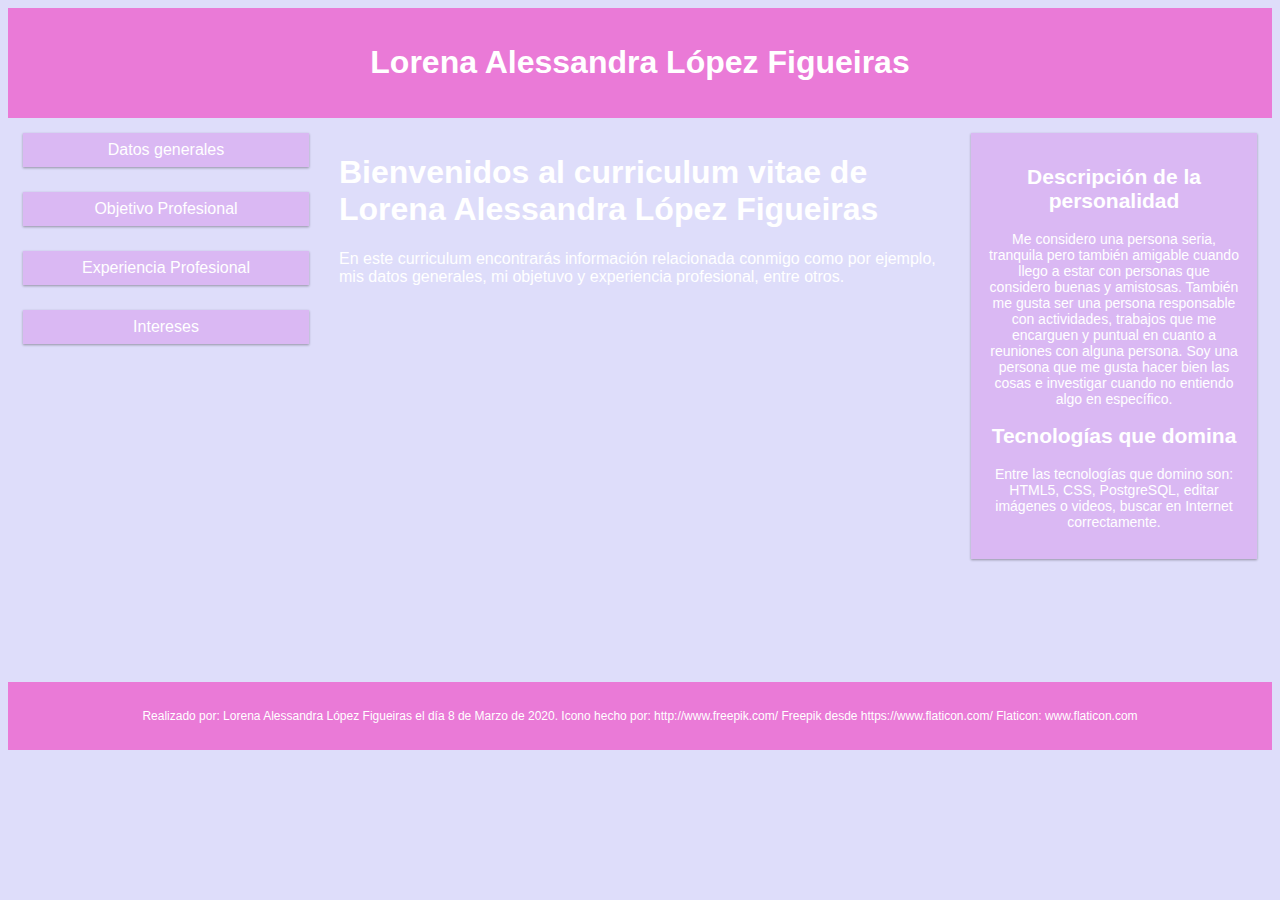
<file: index.html>
<!DOCTYPE html>
<html>
<head>
  <meta name="viewport" content="width=device-width, initial-scale=1.0">
  <link rel="stylesheet" href="css/misestilos1.css">
  <link  rel="icon" href="img/animals.png" type="image/png"/>
  <title>Página principal</title>
</head>
<body>
  <div class="header">
    <h1 id="encabezado">Lorena Alessandra López Figueiras</h1>
  </div>

  <div class="row">

    <div class="col-3 menu">
      <ul>
        <a href="DatosGenerales.html"><li>Datos generales</li></a>
        <br>
        <a href="ObjetivoProfesional.html"><li>Objetivo Profesional</li></a>
        <br>
        <a href="ExperienciaProfesional.html"><li>Experiencia Profesional</li></a>
        <br>
        <a href="Intereses.html"><li>Intereses</li></a>
      </ul>
    </div>

    <div class="col-6">
      <h1>Bienvenidos al curriculum vitae de Lorena Alessandra López Figueiras</h1>
      <p id="texto">En este curriculum encontrarás información relacionada conmigo como por ejemplo, mis datos generales, mi objetuvo y experiencia profesional, entre otros.</p>
    </div>

    <div class="col-3 right">
      <div class="aside">
        <h2>Descripción de la personalidad</h2>
        <p>Me considero una persona seria, tranquila pero también amigable cuando llego a estar con personas que considero buenas y amistosas. También me gusta ser una persona responsable con actividades, trabajos que me encarguen y puntual en cuanto a reuniones con alguna persona. Soy una persona que me gusta hacer bien las cosas e investigar cuando no entiendo algo en específico.</p>
        <h2>Tecnologías que domina</h2>
        <p>Entre las tecnologías que domino son: HTML5, CSS, PostgreSQL, editar imágenes o videos, buscar en Internet correctamente.</p>
      </div>
    </div>
  </div>
  <br>
  <br>
  <br>
  <br>
  <br>
  <br>
  <div class="footer" id="footer2">
    <p id=footer>Realizado por: Lorena Alessandra López Figueiras el día 8 de Marzo de 2020. Icono hecho por: http://www.freepik.com/ Freepik desde https://www.flaticon.com/ Flaticon: www.flaticon.com</p>
  </div>
</body>
</html>
</file>
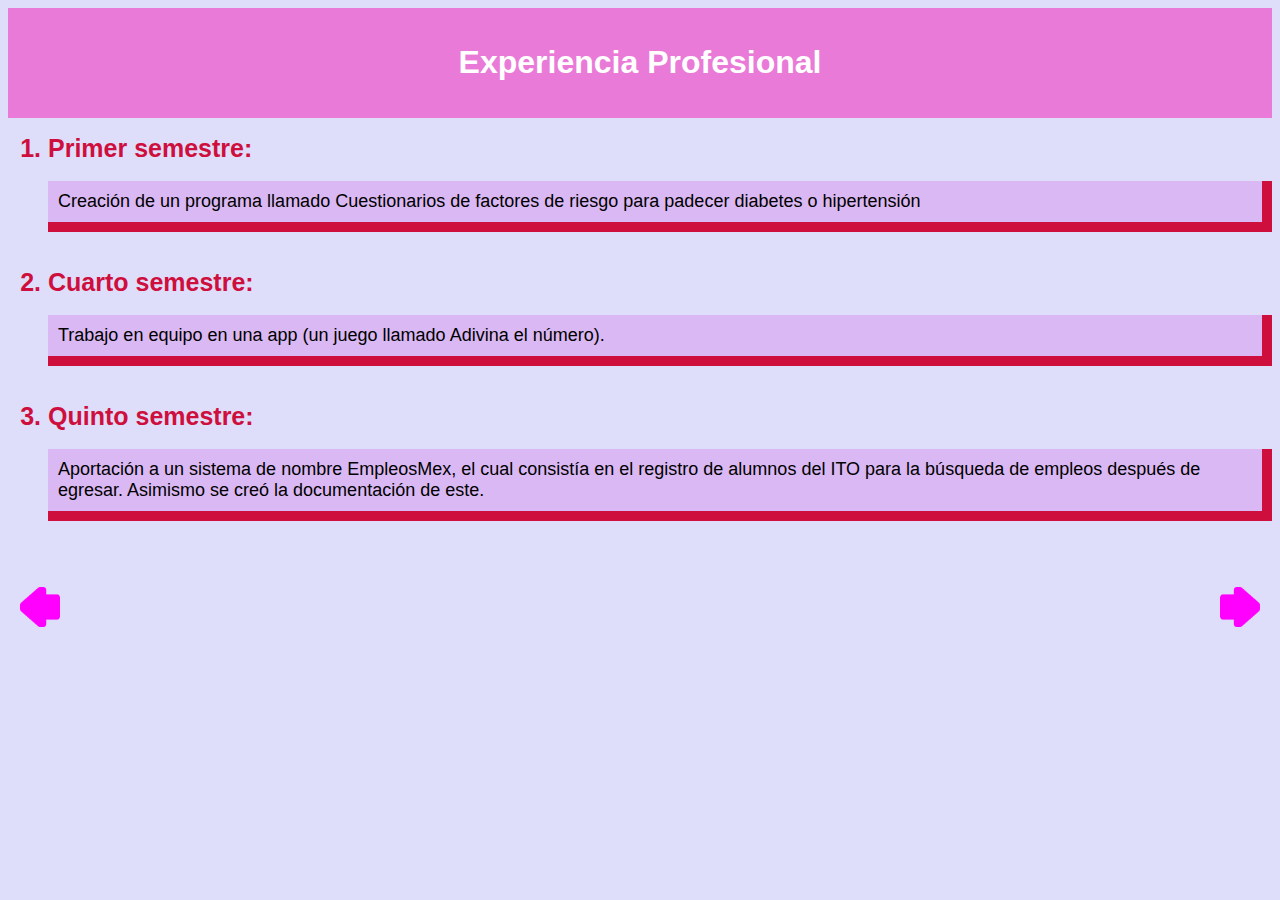
<file: ExperienciaProfesional.html>
<!DOCTYPE html>
<html lang="en">
<head>
    <meta charset="UTF-8">
    <meta name="viewport" content="width=device-width, initial-scale=1.0">
    <link rel="stylesheet" href="css/misestilos2.css">
    <link  rel="icon" href="img/animals.png" type="image/png"/>
    <title>Experiencia profesional</title>
</head>
<body>
    <div class="header">
        <h1 id="encabezado">Experiencia Profesional</h1>
    </div>
    <div>
        <ol>
            <b><li>Primer semestre:</li></b>
            <p>Creación de un programa llamado Cuestionarios de factores de riesgo para padecer diabetes o hipertensión</p>
            <br>
            <b><li>Cuarto semestre:</li></b>
            <p>Trabajo en equipo en una app (un juego llamado Adivina el número).</p>
            <br>
            <b><li>Quinto semestre:</li></b>
            <p>Aportación a un sistema de nombre EmpleosMex, el cual consistía en el registro de alumnos del ITO para la búsqueda de empleos después de egresar. Asimismo se creó la documentación de este.</p>
        </ol>
    </div>
    <br>
    <br>
    <div>
        <table>
            <tr>
                <td width="100%"><a href="ObjetivoProfesional.html"><img src="img/Anterior.png" width="40px" height="40px"></a></td>
                <td width="100%"><a href="Intereses.html"><img src="img/Siguiente.png" width="40px" height="40px"></a></td>
            </tr>
        </table>
    </div>
</body>
</html>
</file>
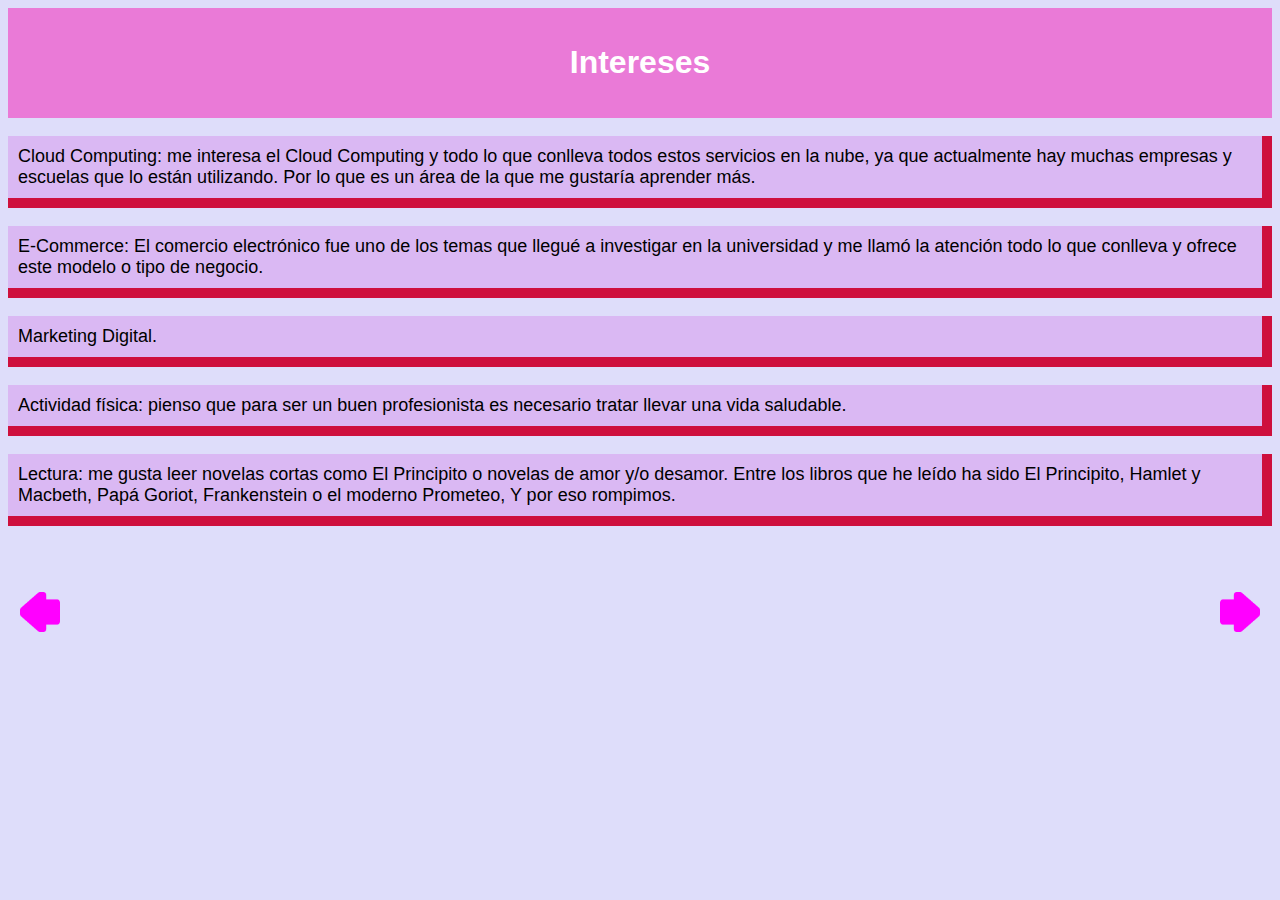
<file: Intereses.html>
<!DOCTYPE html>
<html lang="en">
<head>
    <meta charset="UTF-8">
    <meta name="viewport" content="width=device-width, initial-scale=1.0">
    <link rel="stylesheet" href="css/misestilos2.css">
    <link  rel="icon" href="img/animals.png" type="image/png"/>
    <title>Intereses</title>
</head>
<body>
    <div class="header">
        <h1 id="encabezado">Intereses</h1>
    </div>
    <div>
        <p>
            Cloud Computing: me interesa el Cloud Computing y todo lo que conlleva todos estos servicios en la nube, ya que actualmente hay muchas empresas y escuelas que lo están utilizando. Por lo que es un área de la que me gustaría aprender más.
        </p>
        <p>
            E-Commerce: El comercio electrónico fue uno de los temas que llegué a investigar en la universidad y me llamó la atención todo lo que conlleva y ofrece este modelo o tipo de negocio.
        </p>
        <p>
            Marketing Digital.
        </p>
        <p>
            Actividad física: pienso que para ser un buen profesionista es necesario tratar llevar una vida saludable.
        </p>
        <p>
            Lectura: me gusta leer novelas cortas como El Principito o novelas de amor y/o desamor. Entre los libros que he leído ha sido El Principito, Hamlet y Macbeth, Papá Goriot, Frankenstein o el moderno Prometeo, Y por eso rompimos.
        </p>
    </div>
    <br>
    <br>
    <div>
        <table>
            <tr>
                <td width="100%"><a href="ExperienciaProfesional.html"><img src="img/Anterior.png" width="40px" height="40px"></a></td>
                <td width="100%"><a href="index.html"><img src="img/Siguiente.png" width="40px" height="40px"></a></td>
            </tr>
        </table>
    </div>
</body>
</html>
</file>
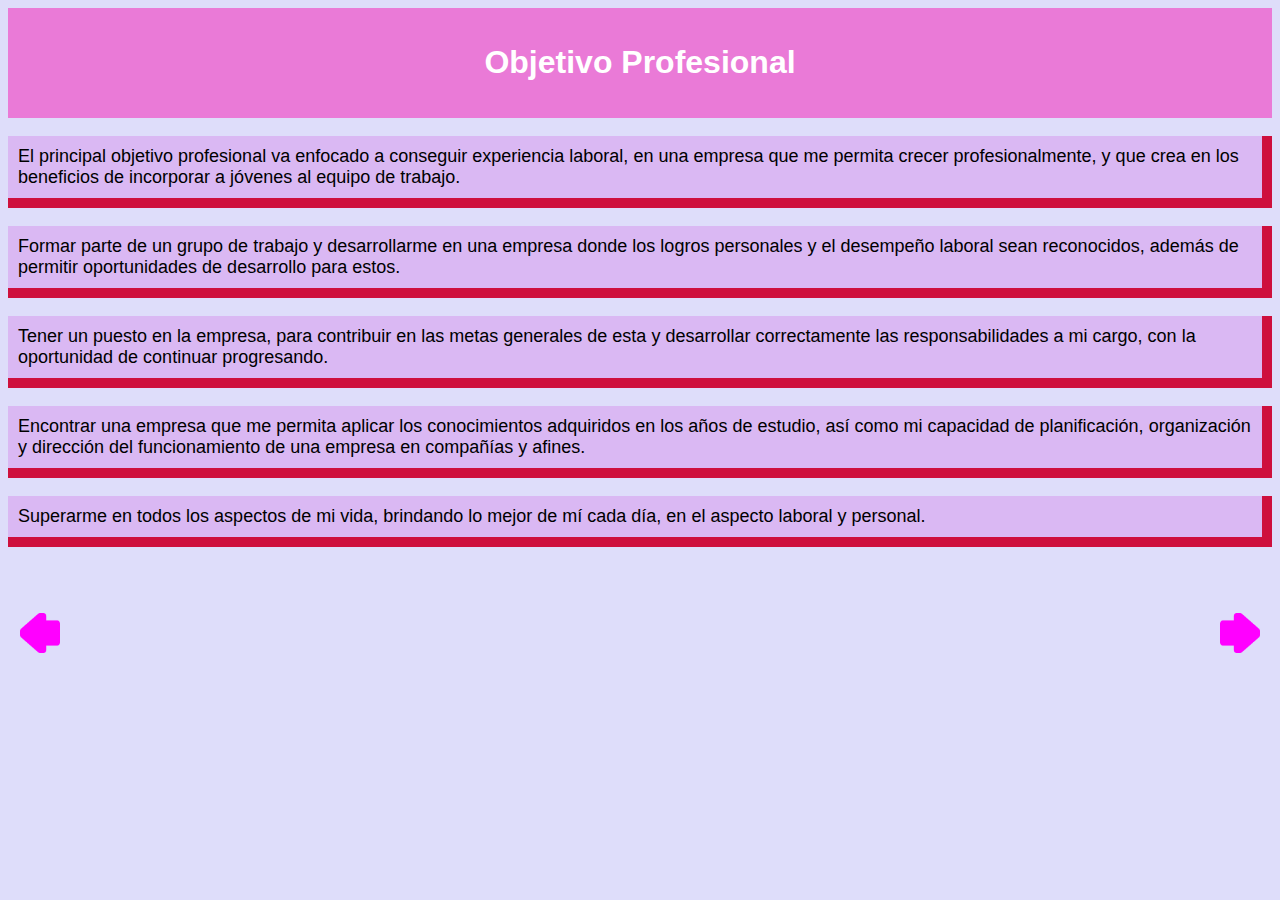
<file: ObjetivoProfesional.html>
<!DOCTYPE html>
<html lang="en">
<head>
    <meta charset="UTF-8">
    <meta name="viewport" content="width=device-width, initial-scale=1.0">
    <link rel="stylesheet" href="css/misestilos2.css">
    <link  rel="icon" href="img/animals.png" type="image/png"/>
    <title>Objetivo profesional</title>
</head>
<body>
    <div class="header">
        <h1 id="encabezado">Objetivo Profesional</h1>
    </div>
    <div>
        <p>
            El principal objetivo profesional va enfocado a conseguir experiencia laboral, en una empresa que me permita crecer profesionalmente, y que crea en los beneficios de incorporar a jóvenes al equipo de trabajo.
        </p>
        <p>
            Formar parte de un grupo de trabajo y desarrollarme en una empresa donde los logros personales y el desempeño laboral sean reconocidos, además de permitir oportunidades de desarrollo para estos.
        </p>
        <p>
            Tener un puesto en la empresa, para contribuir en las metas generales de esta y desarrollar correctamente las responsabilidades a mi cargo, con la oportunidad de continuar progresando.
        </p>
        <p>
            Encontrar una empresa que me permita aplicar los conocimientos adquiridos en los años de estudio, así como mi capacidad de planificación, organización y dirección del funcionamiento de una empresa en compañías y afines.
        </p>
        <p>
            Superarme en todos los aspectos de mi vida, brindando lo mejor de mí cada día, en el aspecto laboral y personal.
        </p>
    </div>
    <br>
    <br>
    <div>
        <table>
            <tr>
                <td width="100%"><a href="DatosGenerales.html"><img src="img/Anterior.png" width="40px" height="40px"></a></td>
                <td width="100%"><a href="ExperienciaProfesional.html"><img src="img/Siguiente.png" width="40px" height="40px"></a></td>
            </tr>
        </table>
    </div>
</body>
</html>
</file>
<file: css/misestilos1.css>
* {
    box-sizing: border-box;
    background-color: #deddfa;/*color de fondo de la principal*/
}

h1{
    background-color: #deddfa;/*fondo del titulo de en medio*/
    color: rgb(255, 255, 255);/*letra blanca*/
}

a{
    text-decoration: none;/*para que no se vea la linea de que es un link*/
}

#texto{
    background-color: #deddfa;/*color de fondo del texto*/
    color: rgb(255, 255, 255);/*color del texto de la parte de en medio*/
}

h2,p{
    background-color: #dab8f3;/*color para lo que está dentro del texto del aside*/
}

#encabezado{
    background-color: #ea7ad7;/*fondo del titulo para que sea igual que el encabezado*/
}
  
.row::after {
    content: "";
    clear: both;
    display: block;
}
  
[class*="col-"] {
    float: left;
    padding: 15px;
}
  
html {
    font-family: "Lucida Sans", sans-serif;
}

.header {
    background-color: #ea7ad7;/*color del header, barra principal*/
    text-align: center;
    padding: 15px;
}
  
.menu ul {
    list-style-type: none;/*para que no sean las viñetas*/
    margin: 0;
    padding: 0;
}
  
.menu li {
    padding: 8px;
    margin-bottom: 7px;
    background-color: #dab8f3;/*color para cada apartado*/
    color: #ffffff;
    text-align: center;/*texto centrado de cada apartado*/
    box-shadow: 0 1px 3px rgba(0,0,0,0.12), 0 1px 2px rgba(0,0,0,0.24);
}
  
.menu li:hover {
    background-color: #ce0f3d;/*color que se ve cuando se pone el puntero en cada apartado*/
}
  
.aside {
    background-color: #dab8f3;/*color para el aside*/
    padding: 15px;
    color: #ffffff;
    text-align: center;
    font-size: 14px;
    box-shadow: 0 1px 3px rgba(0,0,0,0.12), 0 1px 2px rgba(0,0,0,0.24);
}
  
.footer {
    background-color: #ea7ad7;/*color para la barra inferior*/
    color: #ffffff;/*color del texto*/
    text-align: center;
    font-size: 12px;
    padding: 15px;
}

#footer{
    background-color: #ea7ad7;/*color para lo que está dentro del texto*/
}
  /* For desktop: */
  .col-1 {width: 8.33%;}
  .col-2 {width: 16.66%;}
  .col-3 {width: 25%;}
  .col-4 {width: 33.33%;}
  .col-5 {width: 41.66%;}
  .col-6 {width: 50%;}
  .col-7 {width: 58.33%;}
  .col-8 {width: 66.66%;}
  .col-9 {width: 75%;}
  .col-10 {width: 83.33%;}
  .col-11 {width: 91.66%;}
  .col-12 {width: 100%;}
  
@media only screen and (max-width: 768px) {
    /* For mobile phones: */
    [class*="col-"] {
      width: 100%;
    }
}
</file>
<file: css/misestilos2.css>
body{
    background-color: #deddfa;
    font-family:'Lucida Sans', 'Lucida Sans Regular', 'Lucida Grande', 'Lucida Sans Unicode', Geneva, Verdana, sans-serif;
}

.header {
    background-color: #ea7ad7;/*color del header, barra principal*/
    text-align: center;
    padding: 15px;
}

#encabezado{
    background-color: #ea7ad7;/*fondo del titulo para que sea igual que el encabezado*/
}

h1{
    background-color: #deddfa;/*fondo del titulo de en medio*/
    color: rgb(255, 255, 255);/*letra blanca*/
}

#imgRedonda{
    width: 190px;
    height: 200px;
    border-radius: 140px;
}

td{
    font-size: 20px;/*tamaño de la letra*/
    padding: 10px;/*espacio entre cada dato*/
}

#dato{
    background-color: #dab8f3;
    color: white;/*color para letra de cada nombre del dato*/
}

p{
    background-color: #dab8f3;
    border-right: 10px #ce0f3d solid;
    border-bottom: 10px #ce0f3d solid;
    padding: 10px;
    font-size: 18px;/*tamaño de letra de cada párrafo*/
}

li{
    font-size: 25px;
    color: #ce0f3d;
}
</file>
